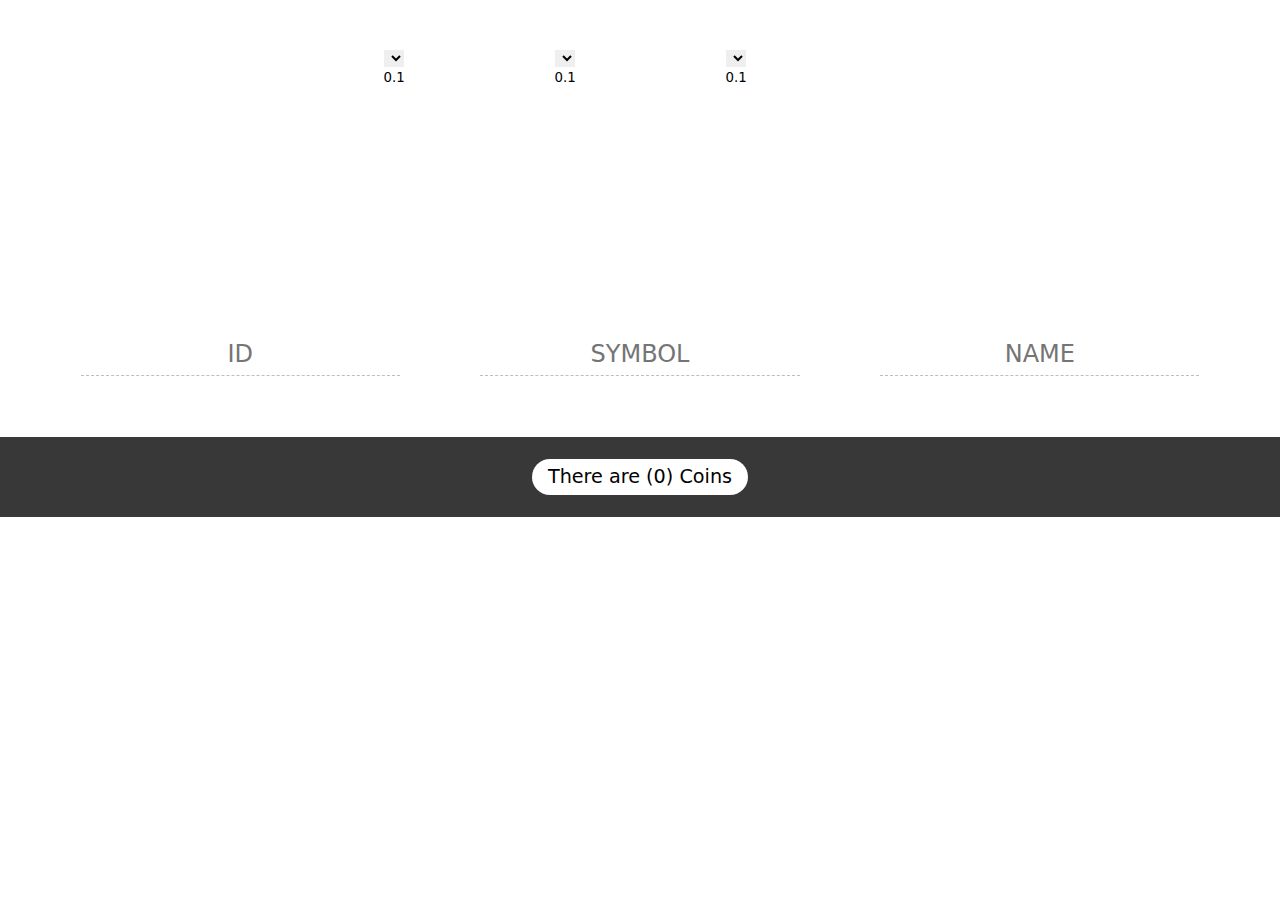
<file: index.html>
<!DOCTYPE html>
<html lang="en">
  <head>
    <meta charset="UTF-8" />
    <meta http-equiv="X-UA-Compatible" content="IE=edge" />
    <meta name="viewport" content="width=device-width, initial-scale=1.0" />
    <title>Cash Con | Monay Converter</title>
    <link
      rel="icon"
      href="https://faviconka.ru/ico/1/faviconka.ru_1_106595.ico"
      type="image/x-icon"
    />

    <script src="./src/index.js"></script>
    <link rel="stylesheet" href="./src/index.css" />
  </head>

  <body>
    <div id="top" class="top">
      <div class="top__trending">
        <!-- Main -->
        <script async src="./src/components/Top/main.js"></script>
        <link rel="stylesheet" href="./src/components/Top/main.css" />
      </div>
    </div>
    <!-- # -->
    <div id="calc" class="calc">
      <div class="calc-boxes">
        <!-- 3 Boxes -->

        <div class="calc-box main-coin">
          <div class="calc-box__selector">
            <select name="id" class="calc-box__coin-select"></select>
          </div>
          <div class="calc-box__coin-info">
            <input class="calc-box__coin-value" type="numb" value="0.1" />
            <div class="calc-box__coin-rate"></div>
          </div>
        </div>

        <div class="calc-box sub-coin">
          <div class="calc-box__selector">
            <select name="symbol" class="calc-box__coin-select"></select>
          </div>
          <div class="calc-box__coin-info">
            <input type="numb" value="0.1" class="calc-box__coin-value" />
            <div class="calc-box__coin-rate"></div>
          </div>
        </div>

        <div class="calc-box sub-coin">
          <div class="calc-box__selector">
            <select name="symbol" class="calc-box__coin-select"></select>
          </div>
          <div class="calc-box__coin-info">
            <input type="numb" value="0.1" class="calc-box__coin-value" />
            <div class="calc-box__coin-rate"></div>
          </div>
        </div>

        <!-- 3 End boxes -->
      </div>
      <div class="calc-info"></div>
      <!-- Heandlers -->
      <script src="./src/components/Calc/heandlers/changeCalcWithCoins.js"></script>
      <!-- Add & Change -->
      <script src="./src/components/Calc/add_change/addOptionInSelector.js"></script>
      <script src="./src/components/Calc/add_change/getOptionsGroup.js"></script>
      <script src="./src/components/Calc/add_change/getSimplePrice.js"></script>
      <!-- Main -->
      <script src="./src/components/Calc/main.js"></script>
      <link rel="stylesheet" href="./src/components/Calc/main.css" />
    </div>
    <!-- # -->
    <div id="coin" class="coin">
      <div class="coins">
        <!-- Search -->
        <div class="coins__search-inputs">
          <input type="text" class="coins__search-input" placeholder="id" />
          <input type="text" class="coins__search-input" placeholder="symbol" />
          <input type="text" class="coins__search-input" placeholder="name" />
        </div>
        <!-- List -->
        <div class="coins__list"></div>
        <div class="coins__input-container">
          <button class="coins__input-more">0</button>
        </div>
      </div>
      <!-- Heandlers -->
      <script src="./src/components/Coin/heandlers/createCoinsList.js"></script>
      <script src="./src/components/Coin/heandlers/searchInCoinsList.js"></script>
      <!-- List -->
      <script src="./src/components/Coin/list/__getRow.js"></script>
      <script src="./src/components/Coin/list/addCoinsList.js"></script>
      <!-- Sort & Search -->
      <script src="./src/components/Coin/sort_search/getSortBit.js"></script>
      <script src="./src/components/Coin/sort_search/getSearchIndex.js"></script>
      <!-- Main -->
      <script defer src="./src/components/Coin/main.js"></script>
      <link rel="stylesheet" href="./src/components/Coin/main.css" />
    </div>
  </body>
</html>
</file>
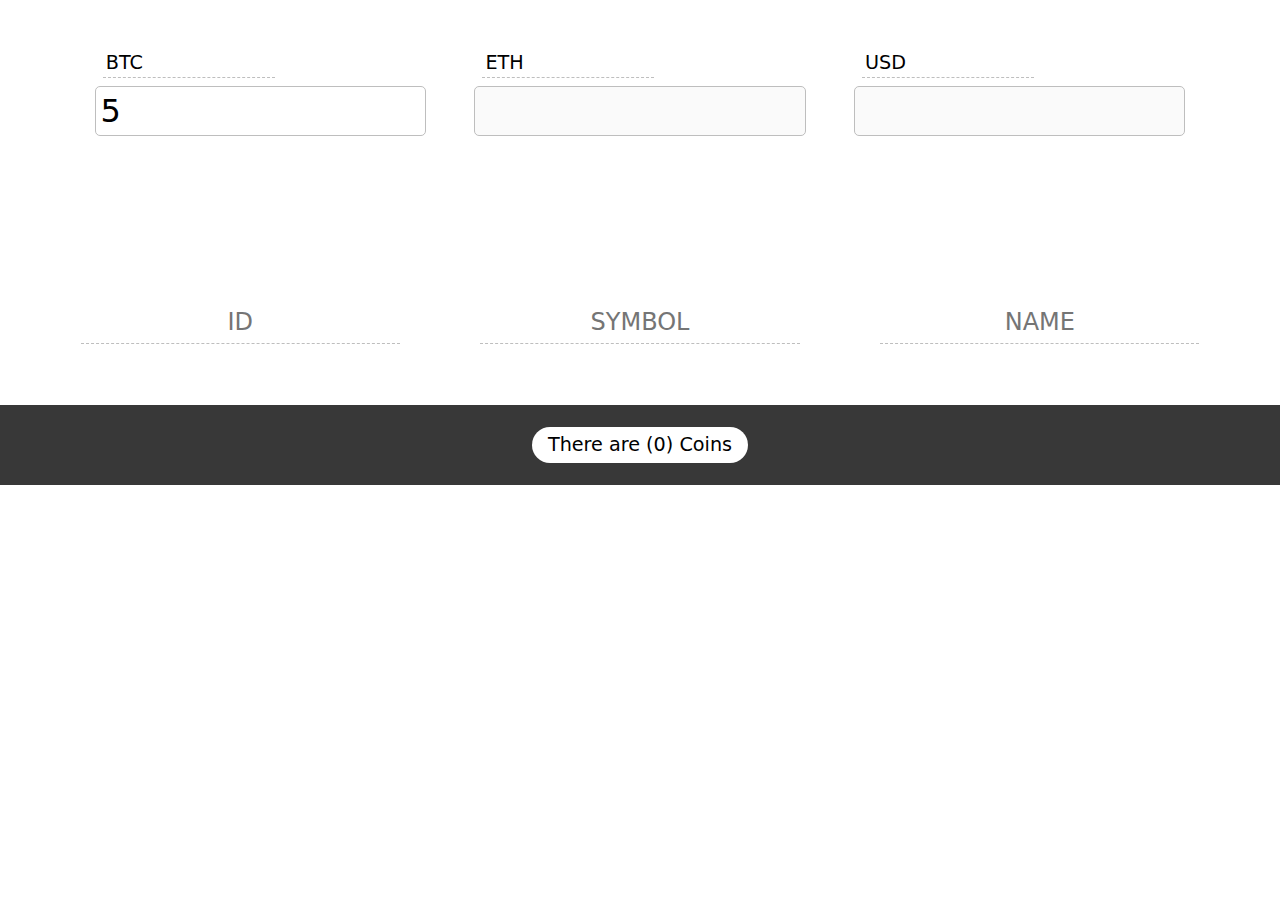
<file: cash-con.html>
<!DOCTYPE html>
<html lang="en">
  <head>
    <meta charset="UTF-8" />
    <meta http-equiv="X-UA-Compatible" content="IE=edge" />
    <meta name="viewport" content="width=device-width, initial-scale=1.0" />
    <title>Cash Con | Monay Converter</title>
    <link
      rel="icon"
      href="https://faviconka.ru/ico/1/faviconka.ru_1_106595.ico"
      type="image/x-icon"
    />

    <script src="./src/index.js"></script>
    <link rel="stylesheet" href="./src/index.css" />
  </head>

  <body>
    <div class="calc">
      <div class="calc-boxes">
        <!-- Boxes -->
        <div class="calc__box">
          <div class="calc__switcher">
            <input
              type="text"
              class="calc__switch-input"
              placeholder="SYMBOL"
              value="btc"
            />
          </div>

          <div class="calc__cash-box">
            <input class="calc__cash-value" type="numb" value="5" />
            <div class="calc__cash-rate"></div>
          </div>
        </div>

        <div class="calc__box">
          <div class="calc__switcher">
            <input
              type="text"
              class="calc__switch-input"
              placeholder="SYMBOL"
              value="eth"
            />
          </div>

          <div class="calc__cash-box">
            <input class="calc__cash-value" type="numb" value="" disabled />
            <div class="calc__cash-rate"></div>
          </div>
        </div>

        <div class="calc__box">
          <div class="calc__switcher">
            <input
              type="text"
              class="calc__switch-input"
              placeholder="SYMBOL"
              value="usd"
            />
          </div>

          <div class="calc__cash-box">
            <input class="calc__cash-value" type="numb" value="" disabled />
            <div class="calc__cash-rate"></div>
          </div>
        </div>
        <!-- End boxes -->
      </div>

      <div class="calc-info"></div>

      <link rel="stylesheet" href="./src/components/Calc/calc.css" />
    </div>

    <div id="coin" class="coin">
      <div class="coins">
        <!-- Search -->
        <div class="coins__search">
          <input type="text" class="coins__search-inps" placeholder="id" />
          <input type="text" class="coins__search-inps" placeholder="symbol" />
          <input type="text" class="coins__search-inps" placeholder="name" />
        </div>
        <!-- List -->
        <div class="coins__list"></div>
        <div class="coins__input-container">
          <button class="coins__input-more">0</button>
        </div>
      </div>

      <script src="./src/components/Coin/list/addCoinsList.js"></script>

      <script src="./src/components/Coin/search/search.js"></script>

      <script src="./src/components/Coin/heandlers/createCoinsList.js"></script>
      <script src="./src/components/Coin/heandlers/searchInCoinsList.js"></script>

      <script defer src="./src/components/Coin/coin.js"></script>
      <link rel="stylesheet" href="./src/components/Coin/coin.css" />
    </div>
  </body>
</html>
</file>
<file: src/index.css>
* {
  margin: 0;
  padding: 0;
  list-style: none;
  outline: none;
  border: none;
  font-family: "Roboto", -apple-system, system-ui, sans-serif;
  -webkit-font-smoothing: antialiased;
  -moz-osx-font-smoothing: grayscale;
}
</file>
<file: src/components/Top/main.css>
/*
  Only #top .top
*/

.top {
  min-height: 2rem;
}
/*
  Only .top-trending 
*/

.top-trending {
  width: 100%;
  overflow-x: hidden;

  background-color: rgb(56, 56, 56);
  color: darkgrey;
  text-align: start;
}
/*
  Only .top-trending__text and Animations
*/

.top-trending__text {
  display: inline-block;
  white-space: nowrap;
  animation: marquee 160s linear normal infinite;
}
.top-trending__text:hover {
  animation-play-state: paused;
}
@keyframes marquee {
  0% {
    transform: translate(0, 0);
  }
  100% {
    transform: translate(-100%, 0);
  }
}
/*
  In text style blocks
*/

.top-trending__text img {
  user-select: none;
  max-height: 0.7rem;
  padding-top: 0.2rem;
}
</file>
<file: src/components/Calc/main.css>
/*
  Only .calc__boxes
*/

.calc-boxes {
  display: flex;
  justify-content: center;

  padding: 1rem 0;
  min-height: 30vh;
}
/*
  In .calc__box
*/

.calc__box {
  margin: 1rem 0.5rem;
  padding: 0.5rem 1rem;
}
/* inputs */
.calc__box input {
  transition: border 0.3s linear;
}
.calc__box input:disabled {
  color: rgb(88, 88, 88);
}
/* text in labels before inputs */
.calc__box label > span {
  background-color: ivory;
  color: darkgrey;
  text-transform: uppercase;
}
/* calc__switcher */
.calc__switch-input {
  width: calc(100% / 2);
  margin: 0.5rem;
  padding: 0.2rem;
  font-size: 1.2rem;

  text-transform: uppercase;
  border-bottom: 1px dashed rgb(190, 190, 190);
}
.calc__switch-input:focus {
  border-color: black;
}
/* .calc__cash-box */
.calc__cash-value {
  width: 20rem;
  padding: 0.3rem;
  font-size: 2rem;

  border-radius: 5px;
  border: 1px solid rgb(190, 190, 190); /* hotpink */
}
.calc__cash-value:focus {
  border-color: black;
}
.calc__cash-rate {
  font-size: 0.9rem;
  padding-left: 5%;
  background-color: ivory;
  color: darkgrey;
  text-transform: uppercase;
}
/* .calc__box:first-child .calc__switch-input {
  background-color: violet;
} */
</file>
<file: src/components/Coin/main.css>
/*
  In .coins__input-search
*/

@media (min-width: 1200px) {
  .coins__search-inputs {
    display: flex;
    justify-content: space-evenly;
  }
  .coins__search-input {
    display: block;

    font-size: 1.5rem;
    padding: 0.4rem 0.6rem;
    transition: border 0.3s linear;

    text-align: center;
    border-bottom: 1px dashed rgb(190, 190, 190);
  }
  .coins__search-input::placeholder {
    text-transform: uppercase;
  }
  .coins__search-input:focus {
    border-color: black;
  }
}
/*
  In .coins__list
*/

@media (min-width: 1200px) {
  .coins__list {
    min-height: 5vh;
    padding-top: 1rem;
  }
  .coins__list-item {
    display: flex;
    justify-content: space-evenly;
  }
  .coins__list-items {
    width: calc(100% / 3 - (0.4rem * 3));
    text-align: start;
  }
  .coins__list-item .name,
  .coins__list-item .value {
    padding: 0 0.4rem;
  }
  .coins__list-item .name {
    background-color: ivory;
    color: darkgrey;
    text-transform: uppercase;
    /* border-radius: 0 100% 100% 0; */
    user-select: none;
  }
  .coins__list-item .name::after {
    content: " - ";
  }
  .coins__list-item:hover .name {
    color: rgb(255, 255, 255);
    background-color: rgb(214, 214, 214);
  }
}
/*
  In .coins__input-container
*/

@media (min-width: 1200px) {
  .coins__input-container {
    display: flex;
    justify-content: center;
    flex-wrap: wrap;
    align-content: center;

    height: 5rem;
    background-color: rgb(56, 56, 56);
  }
  .coins__input-more {
    min-width: 7rem;
    padding: 0.4rem 1rem;
    font-size: 1.2rem;
    /* color: black; */

    text-align: center;
    background-color: #ffffff;
    border-radius: 20px;

    /* text-shadow: 0 2px 0 white; */

    transition: box-shadow 0.65s ease-in-out, color 0.65s ease-in-out,
      border-radius 0.15s ease-in-out;
  }
  .coins__input-more::before {
    content: "There are (";
  }
  .coins__input-more::after {
    content: ") Coins";
  }
  .coins__input-more:hover {
    border-radius: 0;
    color: white;
    box-shadow: inset 15rem 0px 0px rgb(56, 56, 56),
      inset -15rem 0px 0px rgb(56, 56, 56);
  }
}

/*
  ### Animations ###
*/
.show-animation {
  animation: first-show 0.3s 1 ease;
}

@keyframes first-show {
  from {
    opacity: 0;
  }
  to {
    opacity: 1;
  }
}
</file>
<file: src/components/Calc/calc.css>
/*
  Only .calc__boxes
*/

.calc-boxes {
  display: flex;
  justify-content: center;

  padding: 1rem 0;
  min-height: 30vh;
}
/*
  In .calc__box
*/

.calc__box {
  margin: 1rem 0.5rem;
  padding: 0.5rem 1rem;
}
/* inputs */
.calc__box input {
  transition: border 0.3s linear;
}
.calc__switch-input {
  width: calc(100% / 2);
  margin: 0.5rem;
  padding: 0.2rem;
  font-size: 1.2rem;

  text-transform: uppercase;
  border-bottom: 1px dashed rgb(190, 190, 190);
}
.calc__switch-input:focus {
  border-color: black;
}
.calc__cash-value {
  width: 20rem;
  padding: 0.3rem;
  font-size: 2rem;

  border-radius: 5px;
  border: 1px solid rgb(190, 190, 190); /* hotpink */
}
.calc__cash-value:focus {
  border-color: black;
}
/* .calc__box:first-child .calc__switch-input {
  background-color: violet;
} */
</file>
<file: src/components/Coin/coin.css>
/*
  In .coins__input-search
*/

@media (min-width: 1200px) {
  .coins__search {
    display: flex;
    justify-content: space-evenly;
  }
  .coins__search input {
    transition: border 0.3s linear;
  }
  .coins__search-inps {
    display: block;

    font-size: 1.5rem;
    padding: 0.4rem 0.6rem;

    text-align: center;
    border-bottom: 1px dashed rgb(190, 190, 190);
  }
  .coins__search-inps::placeholder {
    text-transform: uppercase;
  }
  .coins__search-inps:focus {
    border-color: black;
  }
}
/*
  In .coins__list
*/

@media (min-width: 1200px) {
  .coins__list {
    min-height: 5vh;
    padding-top: 1rem;
  }
  .coins__list-item {
    display: flex;
    justify-content: space-evenly;
  }
  .coins__list-items {
    width: calc(100% / 3 - (0.4rem * 3));
    text-align: start;
  }
  .coins__list-item .name,
  .coins__list-item .value {
    padding: 0 0.4rem;
  }
  .coins__list-item .name {
    background-color: ivory;
    color: darkgrey;
    text-transform: uppercase;
    /* border-radius: 0 100% 100% 0; */
    user-select: none;
  }
  .coins__list-item .name::after {
    content: " - ";
  }
  .coins__list-item:hover .name {
    color: rgb(255, 255, 255);
    background-color: rgb(214, 214, 214);
  }
}
/*
  In .coins__input-container
*/

@media (min-width: 1200px) {
  .coins__input-container {
    display: flex;
    justify-content: center;
    flex-wrap: wrap;
    align-content: center;

    height: 5rem;
    background-color: rgb(56, 56, 56);
  }
  .coins__input-more {
    min-width: 7rem;
    padding: 0.4rem 1rem;
    font-size: 1.2rem;
    /* color: black; */

    text-align: center;
    background-color: #ffffff;
    border-radius: 20px;

    /* text-shadow: 0 2px 0 white; */

    transition: box-shadow 0.65s ease-in-out, color 0.65s ease-in-out,
      border-radius 0.15s ease-in-out;
  }
  .coins__input-more::before {
    content: "There are (";
  }
  .coins__input-more::after {
    content: ") Coins";
  }
  .coins__input-more:hover {
    border-radius: 0;
    color: white;
    box-shadow: inset 15rem 0px 0px rgb(56, 56, 56),
      inset -15rem 0px 0px rgb(56, 56, 56);
  }
}

/*
  ### Animations ###
*/
.show-animation {
  animation: first-show 0.3s 1 ease;
}

@keyframes first-show {
  from {
    opacity: 0;
  }
  to {
    opacity: 1;
  }
}
</file>
